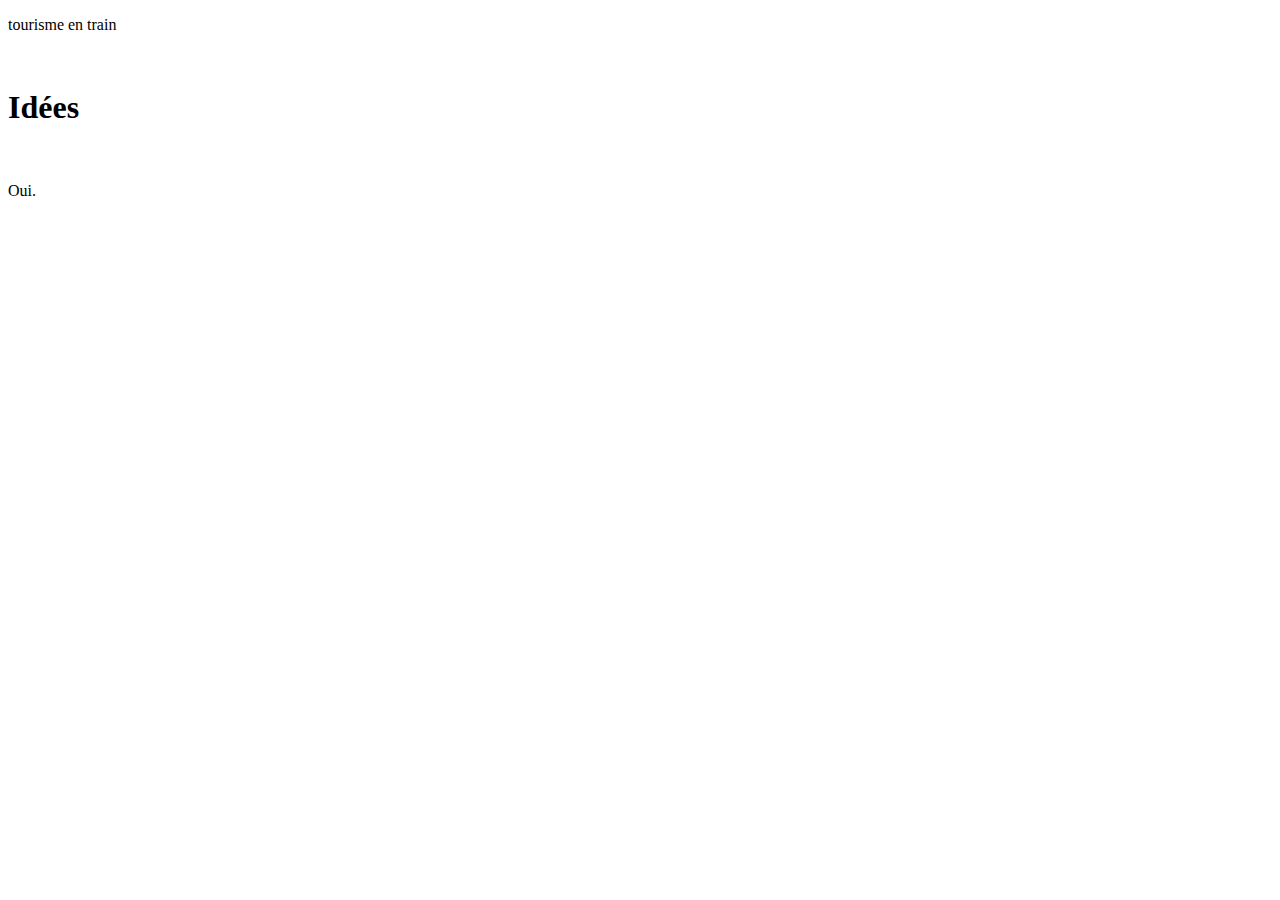
<file: index.html>
<!DOCTYPE html>
<html lang="en">
<head>
    <meta charset="UTF-8">
    <meta name="viewport" content="width=device-width, initial-scale=1.0">
    <title>tourisme</title>
</head>
<body>
    <p>tourisme en train</p><br>
    <h1>Idées</h1>
    <br><p>Oui.</p>
</body>
</html>
</file>
